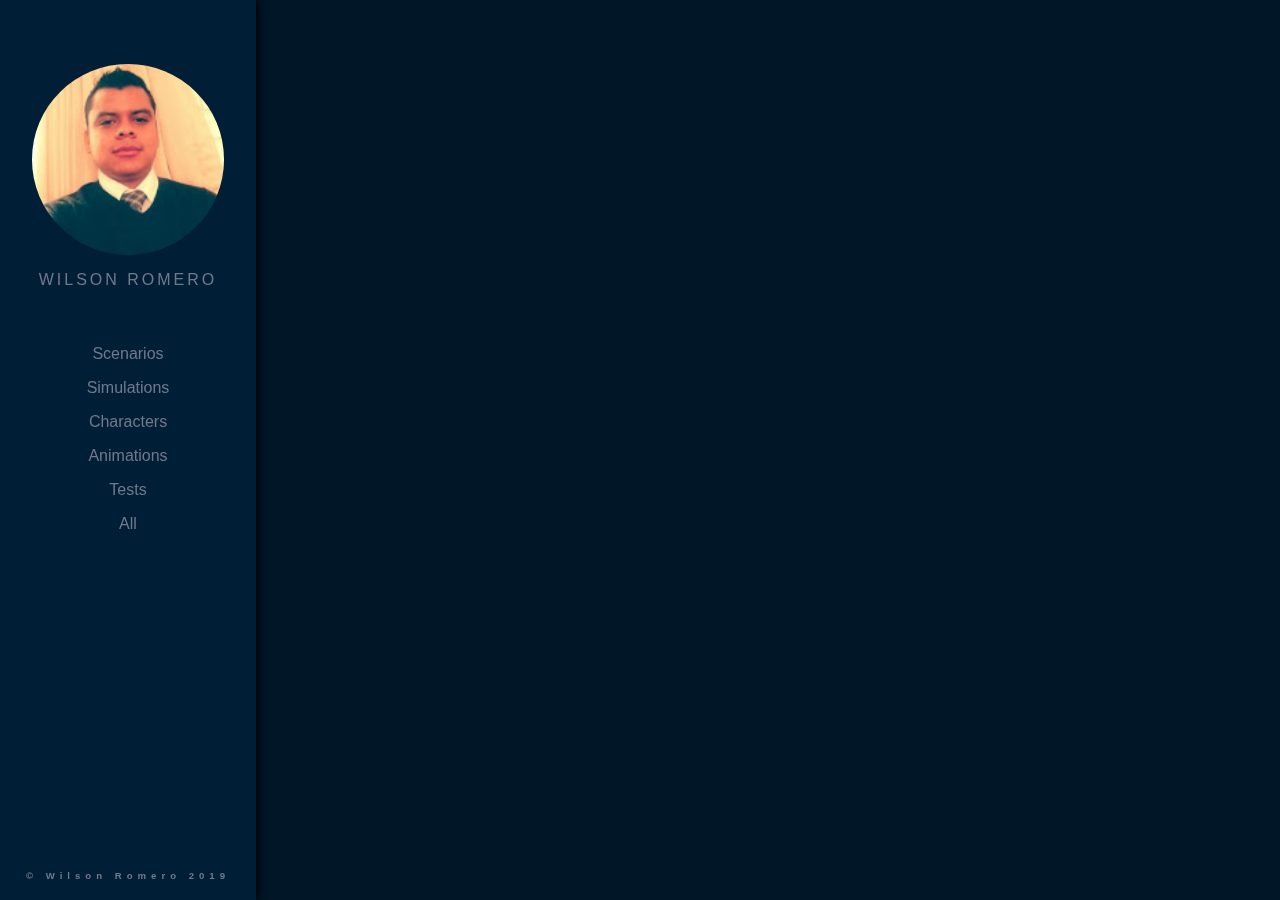
<file: index.html>
<html lang="en">

<head>
    <meta charset="UTF-8">
    <meta name="viewport" content="width=device-width, initial-scale=1.0">
    <meta http-equiv="X-UA-Compatible" content="ie=edge">
    <link rel="stylesheet" href="css/style.css">
    <link rel="stylesheet" href="https://use.fontawesome.com/releases/v5.8.1/css/all.css" integrity="sha384-50oBUHEmvpQ+1lW4y57PTFmhCaXp0ML5d60M1M7uH2+nqUivzIebhndOJK28anvf" crossorigin="anonymous">
    <script src="js/script.js"></script>
    <title>Artwork portfolio [BETA]</title>
</head>

<body onload="thumbnailer()">
    <div id="info">
        <div id="topInfo">
            <figure id="personalphoto">
                <img src="img/profile.jpg" alt="photo">
                <figcaption>Wilson Romero</figcaption>
            </figure>
            <ul id="linkcontainer">
                <li class="mainlink" onclick="hide('scenario')">Scenarios</li>
                <li class="mainlink" onclick="hide('simulation')">Simulations</li>
                <li class="mainlink" onclick="hide('character')">Characters</li>
                <li class="mainlink" onclick="hide('animations')">Animations</li>
                <li class="mainlink" onclick="hide('test')">Tests</li>
                <li class="mainlink" onclick="showall()">All</li>
                
            </ul>

        </div>
        <footer id="footer">
            <a href="https://www.facebook.com/wilmero.romero" target="_blank"> <i class="fab fa-facebook-square"></i></a>
            <a href="https://twitter.com/wilsoftm" target="_blank"><i class="fab fa-twitter-square"></i></a>
            <a href="https://www.youtube.com/user/wilsoftm"><i class="fab fa-youtube"></i></a>
            <a href="https://www.artstation.com/wilsoft"><i class="fab fa-artstation"></i></a>
            <a href="https://www.deviantart.com/wilsoft"><i class="fab fa-deviantart"></i></a>
            <a href="mailto:contact@wilsonromero.design" title="contact@wilsonromero.design"><i class="fas fa-envelope"></i></a>
            <div id="copy">
                <br>&copy; Wilson Romero 2019
            </div>
        </footer>
    </div>
    <div id="artwork">
        <div id="artworkcontainer">
<!--             <img class=" art scenario" src="img/clock.png" alt="clock">
            <img class=" art scenario" src="img/mountain.png" alt="mountain">
            <img class=" art scenario" src="img/wine bottle.png" alt="whine bottle">
            <img class=" art character" src="img/minepig.jpeg" alt="minepig">
            <img class=" art test" src="img/galaxy.png" alt="galaxy">
            <img class=" art simulation" src="img/firesim.png" alt="firesim">
            <img class=" art scenario" src="img/landscape1.png" alt="landscape1">
            <img class=" art test" src="img/music visualizacion.png" alt="music visualization">
            <img class=" art character" src="img/rockman.png" alt="rock man">
            <img class=" art scenario" src="img/silla.png" alt="silla">
            <img class=" art character" src="img/phone.png" alt="phones">
            <img class=" art scenario" src="img/platera.png" alt="platera">
            <img class=" art character" src="img/robot alone.png" alt="robot alone">
            <a href="galerydescription.html"><img class=" art scenario" src="img/urgent.png" alt="Urgent"></a>
            <img class=" art scenario" src="img/ring.png" alt="ring">
            <img class=" art scenario" src="img/chocolate.png" alt="Chocolates">
            <img class=" art scenario" src="img/underwater.png" alt="underwater">
            <img class=" art simulation" src="img/smoke.png" alt="smoke"> -->
            
            
        </div>
    </div>
</body>

</html>
</file>
<file: css/style.css>
html, body, figure {
    margin: 0;
    padding: 0;
}

/* * {
    border: 1px dotted red;
} */

body {
    background-color: #011627ff;
}

/* width */

::-webkit-scrollbar {
    width: 8px;
    margin: 2px;
}

/* Track */

::-webkit-scrollbar-track {
    box-shadow: transparent;
}

/* Handle */

::-webkit-scrollbar-thumb {
    background-color: rgb(0, 51, 94);
    border-radius: 10px;
}

#info {
    -webkit-box-shadow: 2px 0px 8px 0px rgba(0, 0, 0, 1);
    -moz-box-shadow: 2px 0px 8px 0px rgba(0, 0, 0, 1);
    box-shadow: 2px 0px 8px 0px rgba(0, 0, 0, 1);
    display: flex;
    flex-direction: column;
    align-items: center;
    justify-content: space-between;
    position: fixed;
    background-color: #001f36ff;
    color: #70798cff;
    width: 20%;
    height: 100%;
    font-family: Arial, Helvetica, sans-serif;
}

#info #topInfo #personalphoto {
    display: flex;
    flex-direction: column;
    align-items: center;
    margin: 3em;
}

#info #topInfo #personalphoto img {
    border-radius: 50%;
    width: 12em;
    margin: 1em;
}

#info #topInfo #personalphoto figcaption {
    letter-spacing: 3px;
    text-transform: uppercase;
}

#info #topInfo #linkcontainer {
    display: flex;
    flex-direction: column;
    align-items: center;
    list-style-type: none;
    
    padding: 0;
    margin: 0;
}

#info #topInfo #linkcontainer .mainlink {
    padding: 0.5em 2em;
    cursor: pointer;
}

footer {
    
    font-weight: bolder;
    bottom: 0;
    letter-spacing: 10px;
    font-size: 1.2em;
    bottom: 0;
    padding: 1em;
}

footer a {
    text-decoration: none;
    color: #383b53ff;
}

#copy {
    text-align: center;
    font-size: 0.5em;
    letter-spacing: 5px;
}

#artwork {
    margin-left: 20%;
    width: 80%;
    display: flex;
    align-items: center;
    justify-content: center;
}

#artwork #artworkcontainer {
    width: 97.5%;
    margin: 1em 0;
    line-height: 0;
    -webkit-column-count: 3;
    -webkit-column-gap: 0px;
    -moz-column-count: 3;
    -moz-column-gap: 15px;
    column-count: 3;
    column-gap: 15px;
}

#artwork img {
    filter: blur(1px);
    margin: 2.2% 0px;
    width: 99% !important;
    height: auto !important;
    transition: 0.3s ease-in;
}

#artwork img:hover {
    width: 100% !important;
    filter: blur(0px);
    -webkit-filter: grayscale(0);
    -webkit-box-shadow: 0px 0px 5px 4px rgba(0, 0, 0, 0.43);
    -moz-box-shadow: 0px 0px 5px 4px rgba(0, 0, 0, 0.43);
    box-shadow: 0px 0px 5px 4px rgba(0, 0, 0, 0.43);
}

.hide {
    display: none;
}
</file>
